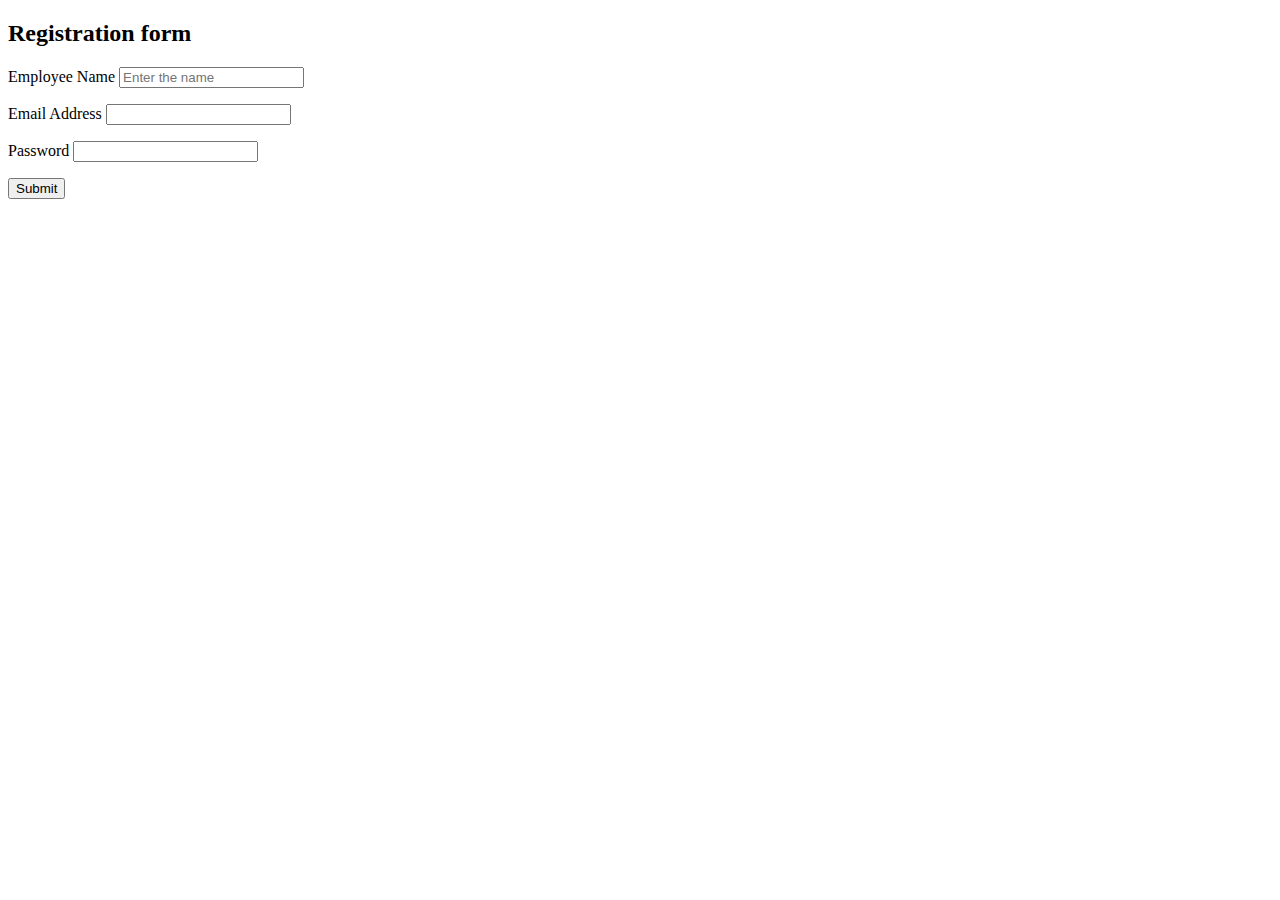
<file: index.html>
<!DOCTYPE html>
<html lang="en">
<head>
    <meta charset="UTF-8">
    <meta http-equiv="X-UA-Compatible" content="IE=edge">
    <meta name="viewport" content="width=device-width, initial-scale=1.0">
    <title>Document</title>
</head>
<body>

    <form action="form.php" method="post">
        <h2>Registration form</h2>
        <div class="form-container">
            <div class="form-control">
            <p>
                <label for="name">Employee Name</label>
                <input type="text" id="name" name="name" placeholder="Enter the name">
            </p>
            <p>
                <label for="email">Email Address </label>
                <input type="email" id="email" name="email">
            </p>
            <p>
                <label for="password">Password</label>
                <input type="password" id="password" name="password">
            </p>
            <p>
               <button type="submit">Submit</button>
            </p>
                
        
            </div>
        </div>
    </form>
    
</body>
</html>
</file>
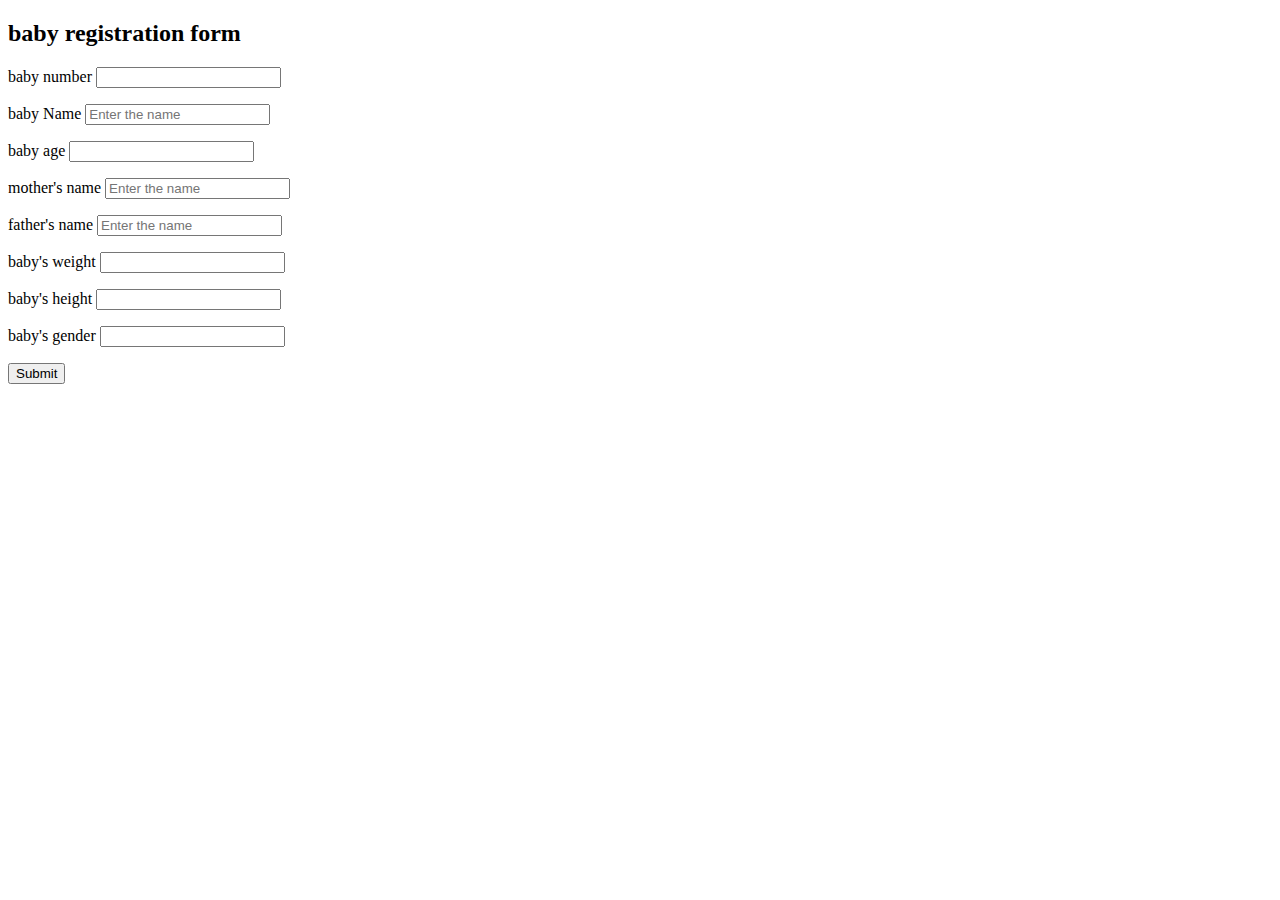
<file: demo/pages/baby/baby.html>
<!DOCTYPE html>
<html lang="en">
<head>
    <meta charset="UTF-8">
    <meta http-equiv="X-UA-Compatible" content="IE=edge">
    <meta name="viewport" content="width=device-width, initial-scale=1.0">
    <title>Infant</title>
</head>
<body>
    <div class="user-dashboard">

        <form action="baby.php" method="post">
            <h2>baby registration form</h2>
            <div class="form-container">
                <div class="form-control">
                <p>
                    <label for="bno">baby number</label>
                    <input type="text" id="bno" name="bno">
                </p>
                <p>
                    <label for="bname">baby Name</label>
                    <input type="text" id="name" name="bname" placeholder="Enter the name">
                </p>
                <p>
                    <label for="age">baby age</label>
                    <input type="number" id="age" name="age">
                </p>
                <p>
                    <label for="mothername">mother's name</label>
                    <input type="text" id="mothername" name="mothername" placeholder="Enter the name">
                </p>
                <p>
                    <label for="fathername">father's name</label>
                    <input type="text" id="fathername" name="fathername" placeholder="Enter the name">
                </p>
                <p>
                    <label for="weight">baby's weight</label>
                    <input type="number" id="weight" name="weight">
                </p>
                <p>
                    <label for="height">baby's height</label>
                    <input type="number" id="height" name="height">
                </p>
                <p>
                    <label for="gender">baby's gender</label>
                    <input type="text" id="gender" name="gender">
                </p>

                
                <p>
                <button type="submit">Submit</button>
                </p>
                    

                <div class="div-container">
                    
                </div>
            
                </div>
            </div>
        </form>
    
    </div>
    
</body>
</html>
</file>
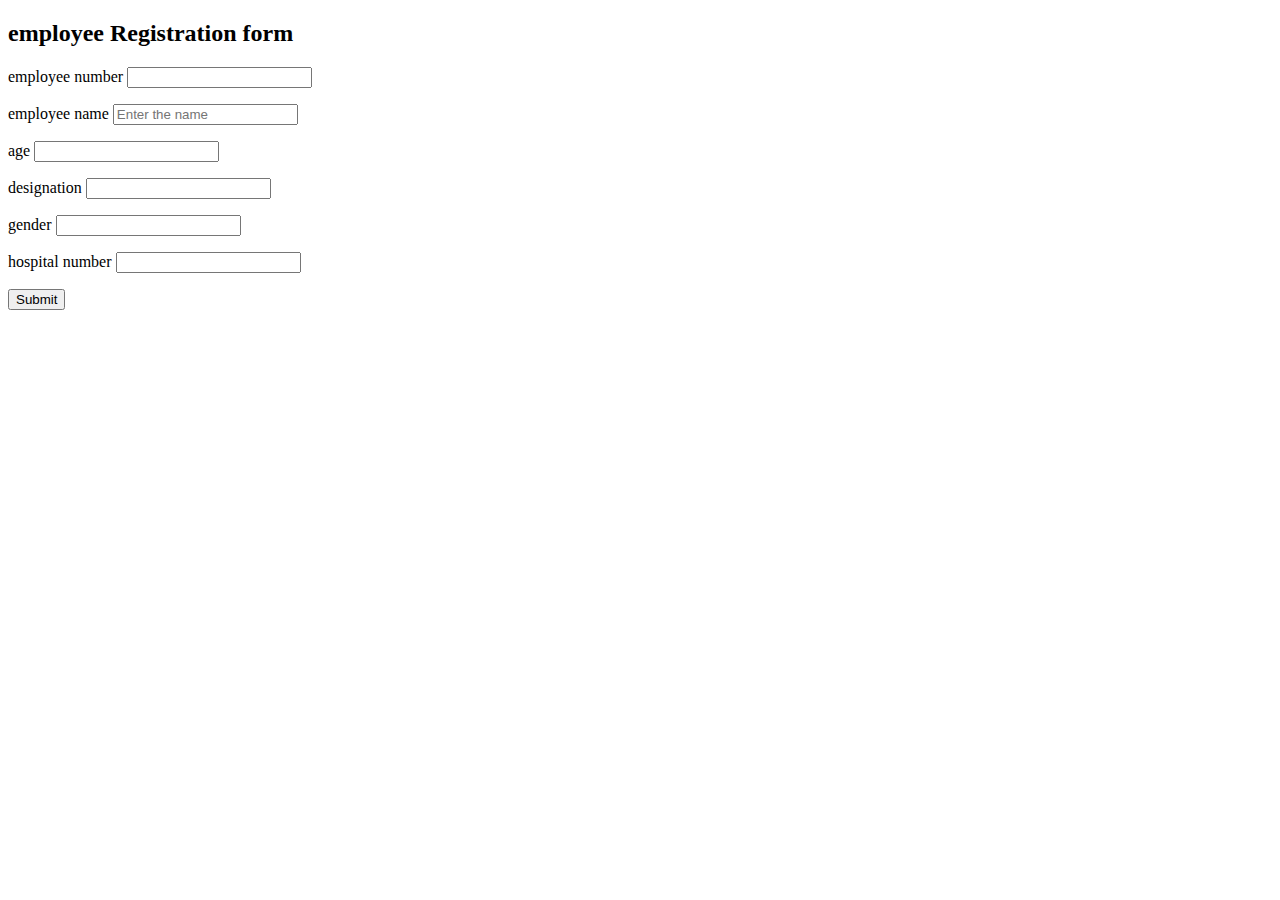
<file: demo/pages/employee/employee.html>
<!DOCTYPE html>
<html lang="en">
<head>
    <meta charset="UTF-8">
    <meta http-equiv="X-UA-Compatible" content="IE=edge">
    <meta name="viewport" content="width=device-width, initial-scale=1.0">
    <title>Employee</title>
</head>
<body>

    <form action="employee.php" method="post">
        <h2>employee Registration form</h2>
        <div class="form-container">
            <div class="form-control">
                <p>
                    <label for="eno">employee number</label>
                    <input type="text" id="eno" name="eno">
                </p>
                <p>
                    <label for="ename">employee name</label>
                    <input type="text" id="ename" name="ename" placeholder="Enter the name">
                </p>
                <p>
                    <label for="age">age</label>
                    <input type="number" id="age" name="age">
                </p>
                <p>
                    <label for="designation">designation</label>
                    <input type="text" id="designation" name="designation">
                </p>
                <p>
                    <label for="gender">gender</label>
                    <input type="text" id="gender" name="gender">
                </p>
                <p>
                    <label for="hno">hospital number </label>
                    <input type="text" id="hno" name="hno">
                </p>
            <p>
               <button type="submit">Submit</button>
            </p>
                
        
            </div>
        </div>
    </form>
    
</body>
</html>
</file>
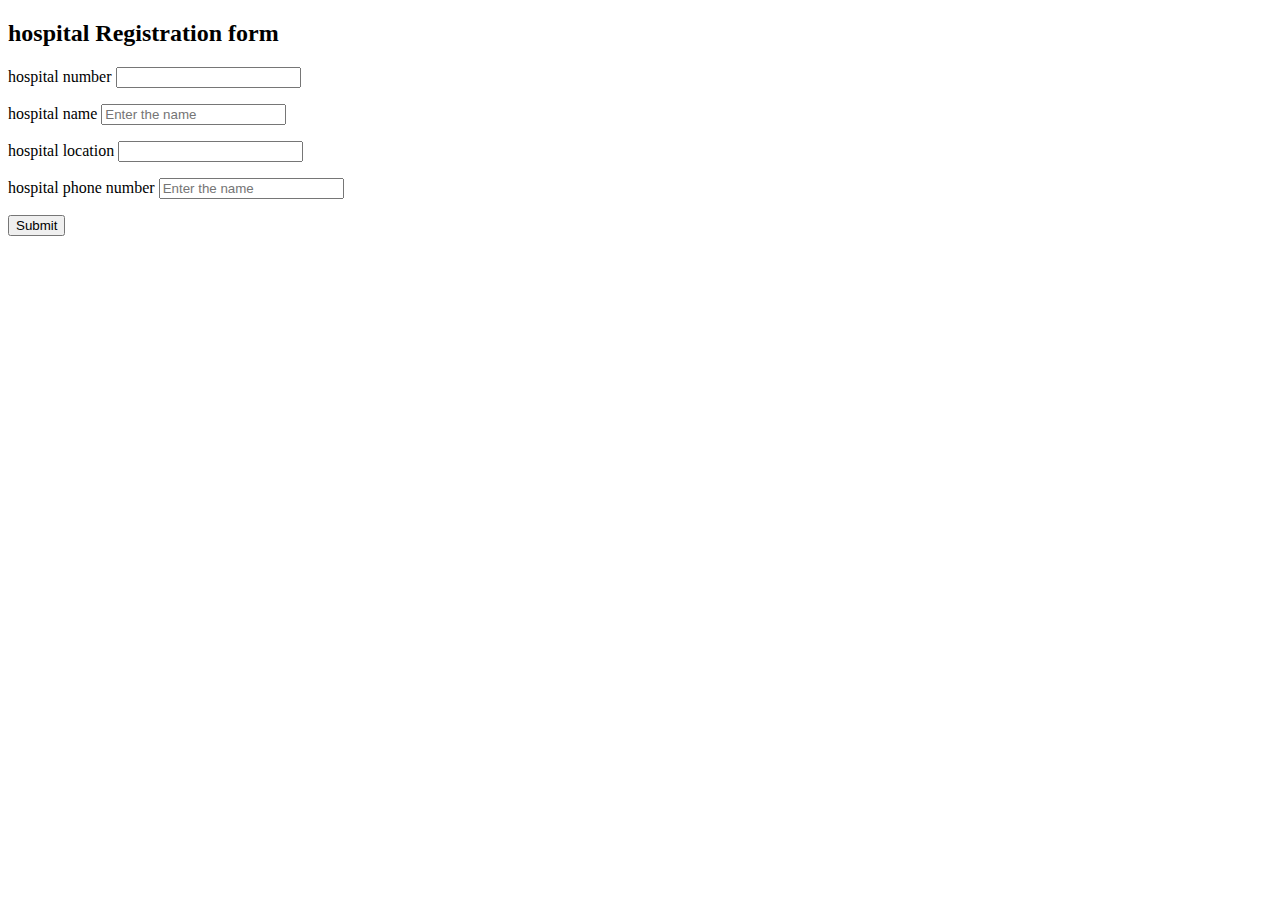
<file: demo/pages/hospital/hospital.html>
<!DOCTYPE html>
<html lang="en">
<head>
    <meta charset="UTF-8">
    <meta http-equiv="X-UA-Compatible" content="IE=edge">
    <meta name="viewport" content="width=device-width, initial-scale=1.0">
    <title>Hospital</title>
</head>
<body>

    <form action="hospital.php" method="post">
        <h2>hospital Registration form</h2>
        <div class="form-container">
            <div class="form-control">
                <p>
                    <label for="hno">hospital number </label>
                    <input type="text" id="hno" name="hno">
                </p>
                <p>
                    <label for="hname">hospital name</label>
                    <input type="text" id="name" name="hname" placeholder="Enter the name">
                </p>
                <p>
                    <label for="location">hospital location</label>
                    <input type="text" id="location" name="location">
                </p>
                <p>
                    <label for="phone">hospital phone number</label>
                    <input type="text" id="phone" name="phone" placeholder="Enter the name">
                </p>
            <p>
               <button type="submit">Submit</button>
            </p>
                
        
            </div>
        </div>
    </form>
    
</body>
</html>
</file>
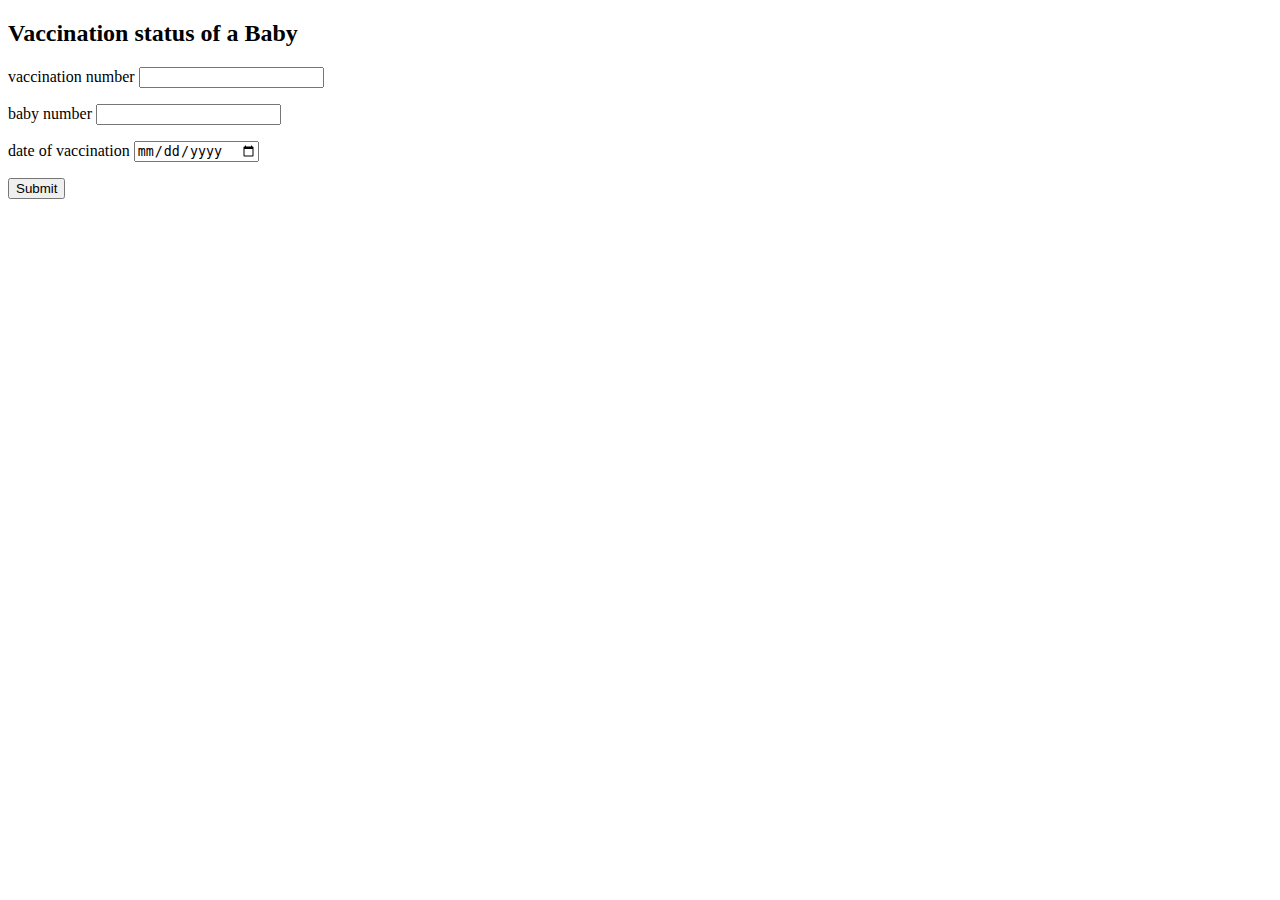
<file: demo/pages/vaccination/vaccination.html>
<!DOCTYPE html>
<html lang="en">
<head>
    <meta charset="UTF-8">
    <meta http-equiv="X-UA-Compatible" content="IE=edge">
    <meta name="viewport" content="width=device-width, initial-scale=1.0">
    <title>Vaccination</title>
</head>
<body>

    <form action="vaccination.php" method="post">
        <h2>Vaccination status of a Baby</h2>
        <div class="form-container">
            <div class="form-control">
                <p>
                    <label for="vno">vaccination number </label>
                    <input type="text" id="vno" name="vno">
                </p>
                <p>
                    <label for="bno">baby number</label>
                    <input type="text" id="bno" name="bno">
                </p>
                <p>
                    <label for="date">date of vaccination</label>
                    <input type="date" id="date" name="date">
                </p>
            <p>
               <button type="submit">Submit</button>
            </p>
                
        
            </div>
        </div>
    </form>
    
</body>
</html>
</file>
